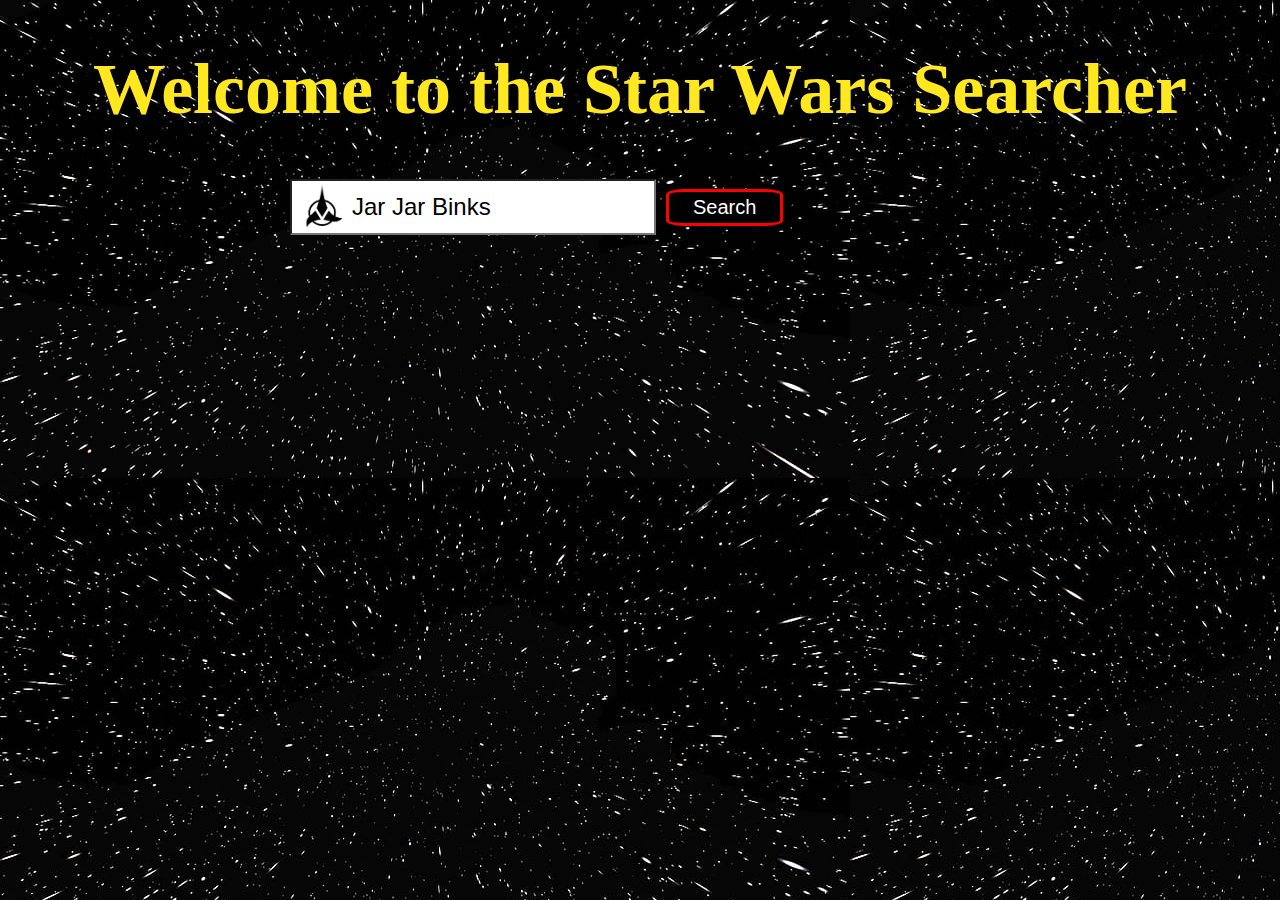
<file: index.html>
<!DOCTYPE html>
<html lang="en">
<head>
  <meta charset="UTF-8">
  <meta name="viewport" content="width=device-width, initial-scale=1.0">
  <link href="https://fonts.cdnfonts.com/css/star-wars" rel="stylesheet">
  <title>Star Wars Searcher</title>
  <link rel="stylesheet" href="style.css">
  <script defer src="./index.js"></script>
</head>
<body>
  <h1>Welcome to the Star Wars Searcher</h1>
  <form id="searchForm">
    <input id="searchField" type="text" oninput="searchData()" value = "Jar Jar Binks"/>
    <button id="searchButton" type="button" onclick = "getData(searchData())">Search</button>
  </form>
  <ul id="newList"></ul>
</body>
</html>
</file>
<file: style.css>
body{
  background-image: url("./background.jpg");
}

h1{
  font-family: papyrus;
  color: #ffe81f;
  font-size: 72px;
  text-align: center;
}

#searchForm{
  display: flex;
  margin: auto;
  height: 100%;
  width: 700px;
  align-items: center;
}

#searchField{
  font-size: 24px;
  justify-content: center;
  width: 300px;
  height: 50px;
  margin-right: 10px;
  background-image: url('./searchImage.png');
  background-size: 50px 50px;
  background-position: 5px center;
  background-repeat: no-repeat;
  padding-left: 60px;
}

#searchButton{
  background-color: black;
  font-size: 20px;
  color: white;
  border-radius: 15%;
  padding: 4px 24px;
  border: 3px solid red;
  transition-duration: 1s;
}

#searchButton:hover {
  background-color: red;
  color: black;
}

ul{
  padding: 3rem;
  display: grid;
  margin: auto;
  height: 100%;
  width: 40em;
  font-family: 'Star Wars', sans-serif;
}

li{
  color: #ffe81f;
  font-size: 2.5rem;
  list-style: none;
}

li::before {
  content: url('./listImage.png');

}

.homeworld{
  cursor: crosshair;
  color: indianred
}

.homeworlds{
  color: purple;
}
</file>
